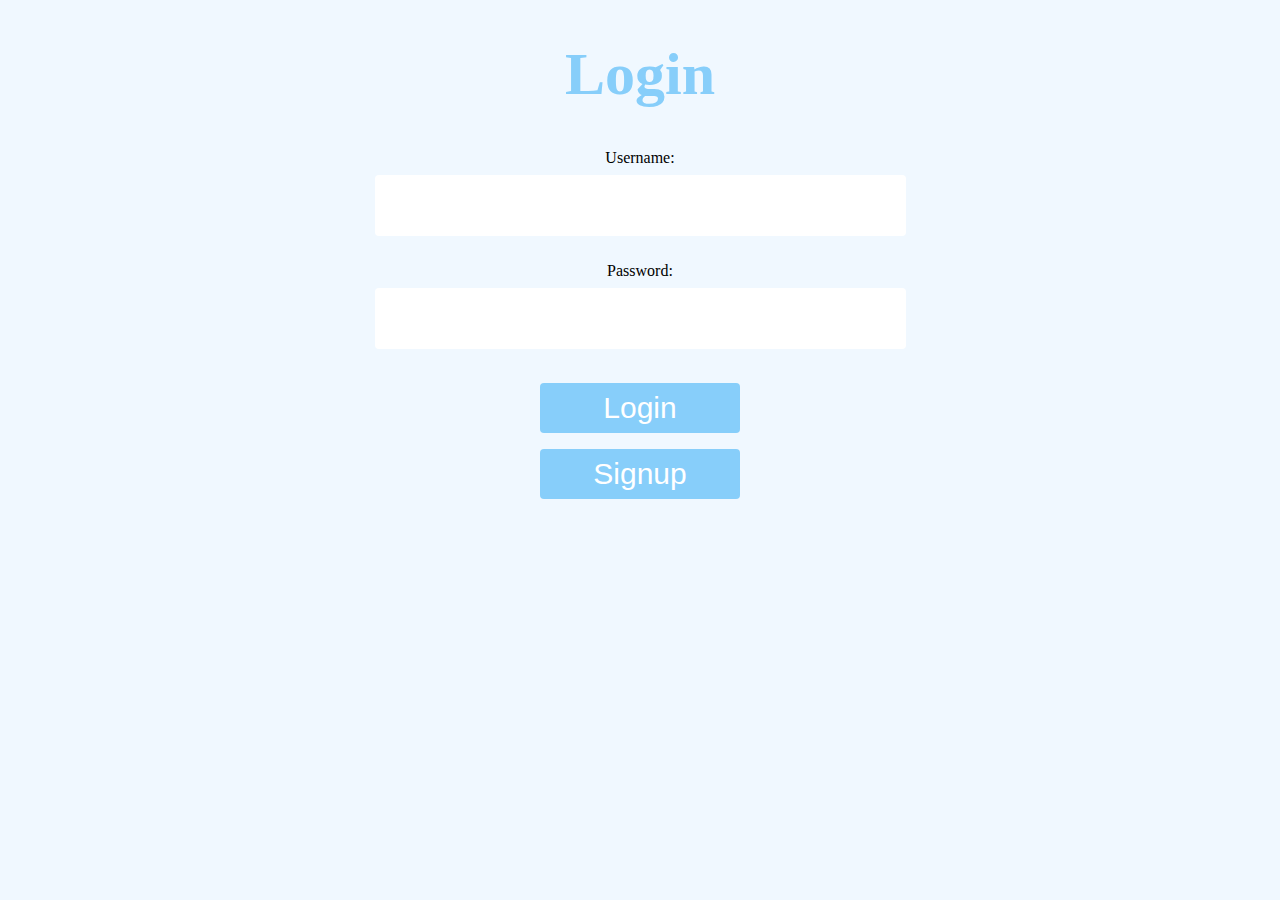
<file: index.html>
<!-- index.html (로그인 화면) -->
<!DOCTYPE html>
<html>
<head>
    <title>Login</title>
    <link rel="stylesheet" href="styles.css">
    <script>
        const users = JSON.parse(localStorage.getItem('users')) || [];

        function login() {
            const username = document.getElementById('username').value.trim();
            const password = document.getElementById('password').value;
            const user = users.find(u => u.username === username && u.password === password);
            if (user) {
                localStorage.setItem('currentUser', JSON.stringify(user));
                window.location.href = 'todo.html';
            } else {
                alert('Invalid username or password.');
            }
        }

        function goToSignup() {
            window.location.href = 'signup.html';
        }
    </script>
</head>
<body>
    <h1 align='center'>Login</h1>
    <form>
        <label for="username">Username:</label>
        <input type="text" id="username" name="username" required>
        <br>
        <label for="password">Password:</label>
        <input type="password" id="password" name="password" required>
        <br>
        <button type="button" onclick="login()">Login</button>
        <button type="button" onclick="goToSignup()">Signup</button>
    </form>
</body>
</html>
</file>
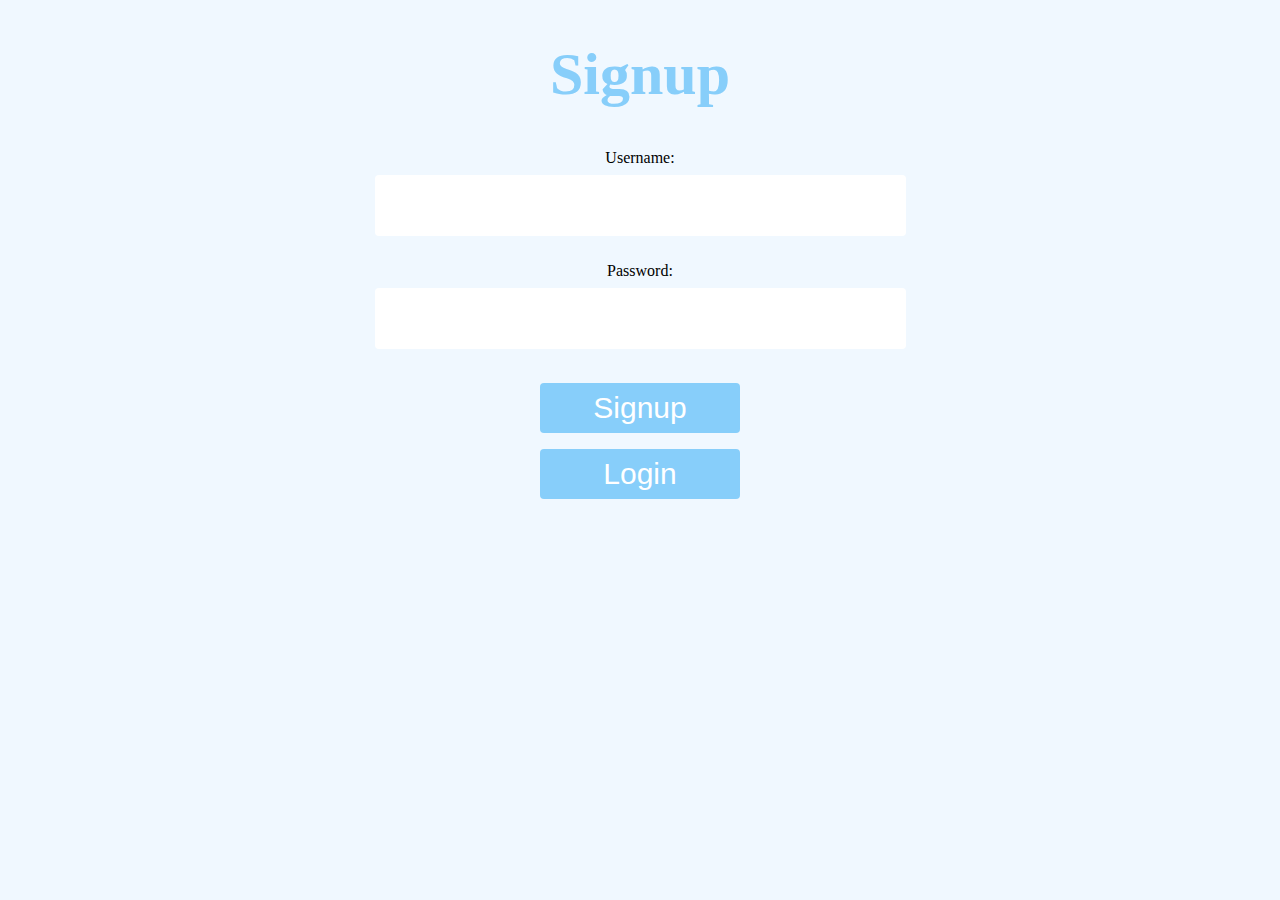
<file: signup.html>
<!-- signup.html (회원가입 화면) -->
<!DOCTYPE html>
<html>
<head>
    <title>Signup</title>
    <link rel="stylesheet" href="styles.css">
    <script>
        const users = JSON.parse(localStorage.getItem('users')) || [];

        function signup() {
            const username = document.getElementById('username').value.trim();
            const password = document.getElementById('password').value;
            if (users.some(u => u.username === username)) {
                alert('Username already exists. Please choose a different username.');
                return;
            }
            const user = { username, password, todos: [] };
            users.push(user);
            localStorage.setItem('users', JSON.stringify(users));
            localStorage.setItem('currentUser', JSON.stringify(user));
            window.location.href = 'todo.html';
        }

        function goToLogin() {
            window.location.href = 'login.html';
        }
    </script>
</head>
<body>
    <h1 align='center'>Signup</h1>
    <form>
        <label for="username">Username:</label>
        <input type="text" id="username" name="username" required>
        <br>
        <label for="password">Password:</label>
        <input type="password" id="password" name="password" required>
        <br>
        <button type="button" onclick="signup()">Signup</button>
        <button type="button" onclick="goToLogin()">Login</button>
    </form>
</body>
</html>
</file>
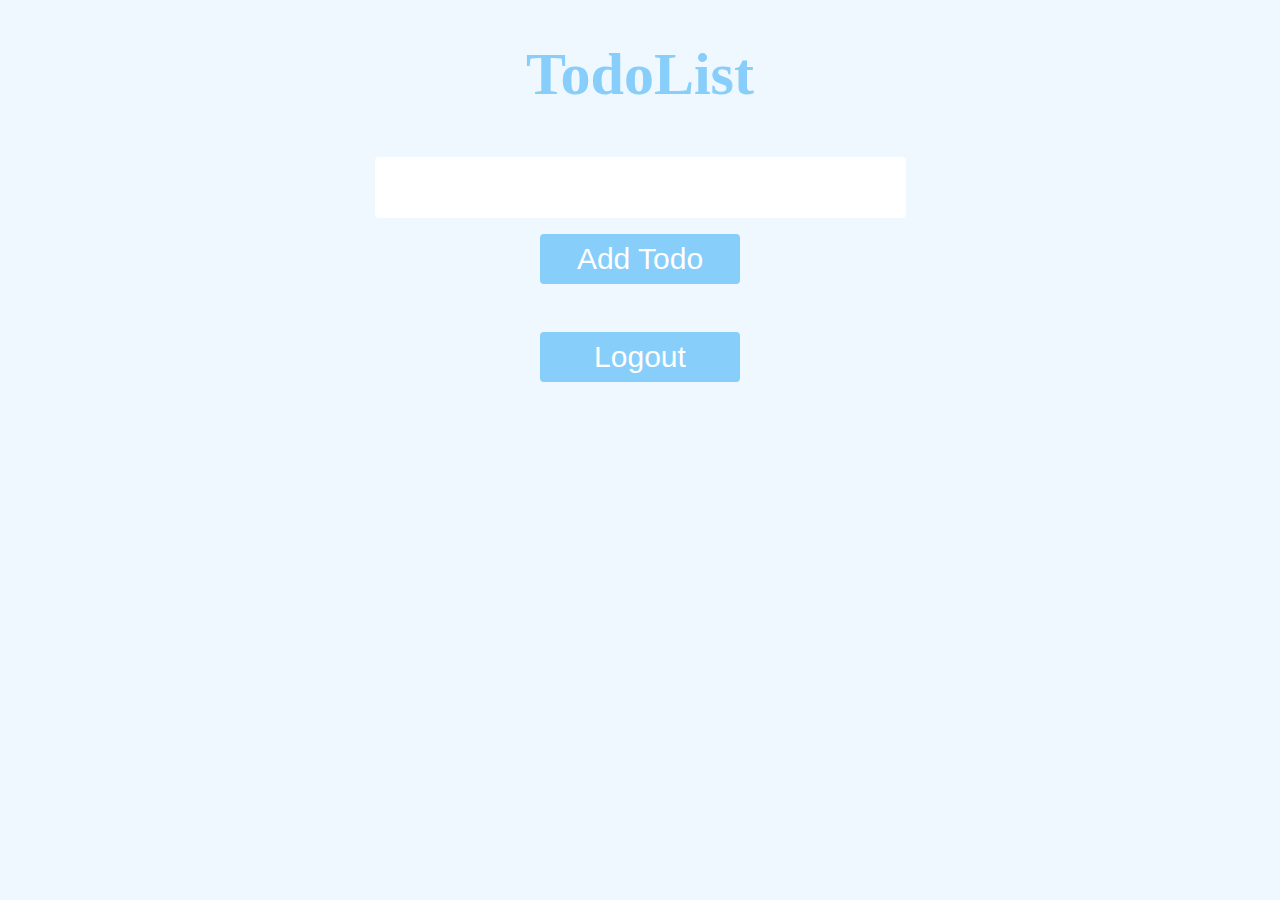
<file: todo.html>
<!-- todo.html (TodoList 화면) -->
<!DOCTYPE html>
<html>
<head>
    <title>TodoList</title>
    <link rel="stylesheet" href="styles.css">
    <script>
        const currentUser = JSON.parse(localStorage.getItem('currentUser'));
        const todos = JSON.parse(localStorage.getItem('todos')) || [];

        function addTodo() {
            const todoInput = document.getElementById('todoInput');
            const todoText = todoInput.value.trim();
            if (todoText !== '') {
                const todo = {
                    id: Date.now(),
                    text: todoText,
                    completed: false
                };
                todos.push(todo);
                localStorage.setItem('todos', JSON.stringify(todos));
                todoInput.value = '';
                renderTodoList();
            }
        }

        function renderTodoList() {
            const todoList = document.getElementById('todoList');
            todoList.innerHTML = '';
            todos.forEach(todo => {
                const todoItem = document.createElement('li');
                todoItem.innerHTML = `
                    <input type="checkbox" ${todo.completed ? 'checked' : ''} onclick="toggleTodoCompleted(${todo.id})">
                    <span ${todo.completed ? 'style="text-decoration: line-through;"' : ''}>${todo.text}</span>
                    <button onclick="deleteTodo(${todo.id})">Delete</button>
                `;
                todoList.appendChild(todoItem);
            });
        }

        function toggleTodoCompleted(todoId) {
            const todo = todos.find(todo => todo.id === todoId);
            todo.completed = !todo.completed;
            localStorage.setItem('todos', JSON.stringify(todos));
            renderTodoList();
        }

        function deleteTodo(todoId) {
            const todoIndex = todos.findIndex(todo => todo.id === todoId);
            todos.splice(todoIndex, 1);
            localStorage.setItem('todos', JSON.stringify(todos));
            renderTodoList();
        }

        function logout() {
            localStorage.removeItem('currentUser');
            window.location.href = 'index.html';
        }

        window.addEventListener('DOMContentLoaded', () => {
            renderTodoList();
        });
    </script>
</head>
<body>
    <h1 align='center'>TodoList</h1>
    <form onsubmit="event.preventDefault(); addTodo();">
        <input type="text" id="todoInput" name="todoInput" required>
        <button type="submit">Add Todo</button>
    <ul id="todoList"></ul>
    <button onclick="logout()">Logout</button>
</form>
</body>
</html>
</file>
<file: styles.css>
body {
  background-color: #f0f8ff;
}

header {
  background-color: #87cefa;
  padding: 1rem;
  display: flex;
  justify-content: space-between;
  align-items: center;
}

nav {
  display: flex;
}

nav ul {
  display: flex;
  list-style: none;
}

nav ul li {
  margin-left: 1rem;
}

nav ul li a {
  color: white;
  text-decoration: none;
  font-weight: bold;
}

.container {
  width: 80%;
  margin: 2rem auto;
}

h1 {
  color: #87cefa;
}

form {
  display: flex;
  flex-direction: column;
  align-items: center;
}

input[type="text"], input[type="password"] {
  padding: 0.5rem;
  margin: 0.5rem;
  border: none;
  border-radius: 0.25rem;
}

button {
  padding: 0.5rem 1rem;
  margin: 0.5rem;
  border: none;
  border-radius: 0.25rem;
  color: white;
  background-color: #87cefa;
  cursor: pointer;
}

ul {
  list-style: none;
  padding: 0;
}

li {
  margin-bottom: 0.5rem;
}

.completed {
  text-decoration: line-through;
}
body {
  background-color: #f0f8ff;
}

header {
  background-color: #87cefa;
  padding: 1rem;
  display: flex;
  justify-content: space-between;
  align-items: center;
}

nav {
  display: flex;
}

nav ul {
  display: flex;
  list-style: none;
}

nav ul li {
  margin-left: 1rem;
}

nav ul li a {
  color: white;
  text-decoration: none;
  font-weight: bold;
}

.container {
  width: 80%;
  margin: 2rem auto;
}

h1 {
  font-size: 60px;
  color: #87cefa;
}

form {
  display: flex;
  flex-direction: column;
  align-items: center;
}

input[type="text"], input[type="password"] {
  font-size: 40px;
  padding: 0.5rem;
  margin: 0.5rem;
  border: none;
  border-radius: 0.25rem;
}

button {
  font-size: 30px;
  width: 200px;
  padding: 0.5rem 1rem;
  margin: 0.5rem;
  border: none;
  border-radius: 0.25rem;
  color: white;
  background-color: #87cefa;
  cursor: pointer;
}

ul {
  list-style: none;
  padding: 0;
}

li {
  margin-bottom: 0.5rem;
}

.completed {
  text-decoration: line-through;
}
</file>
